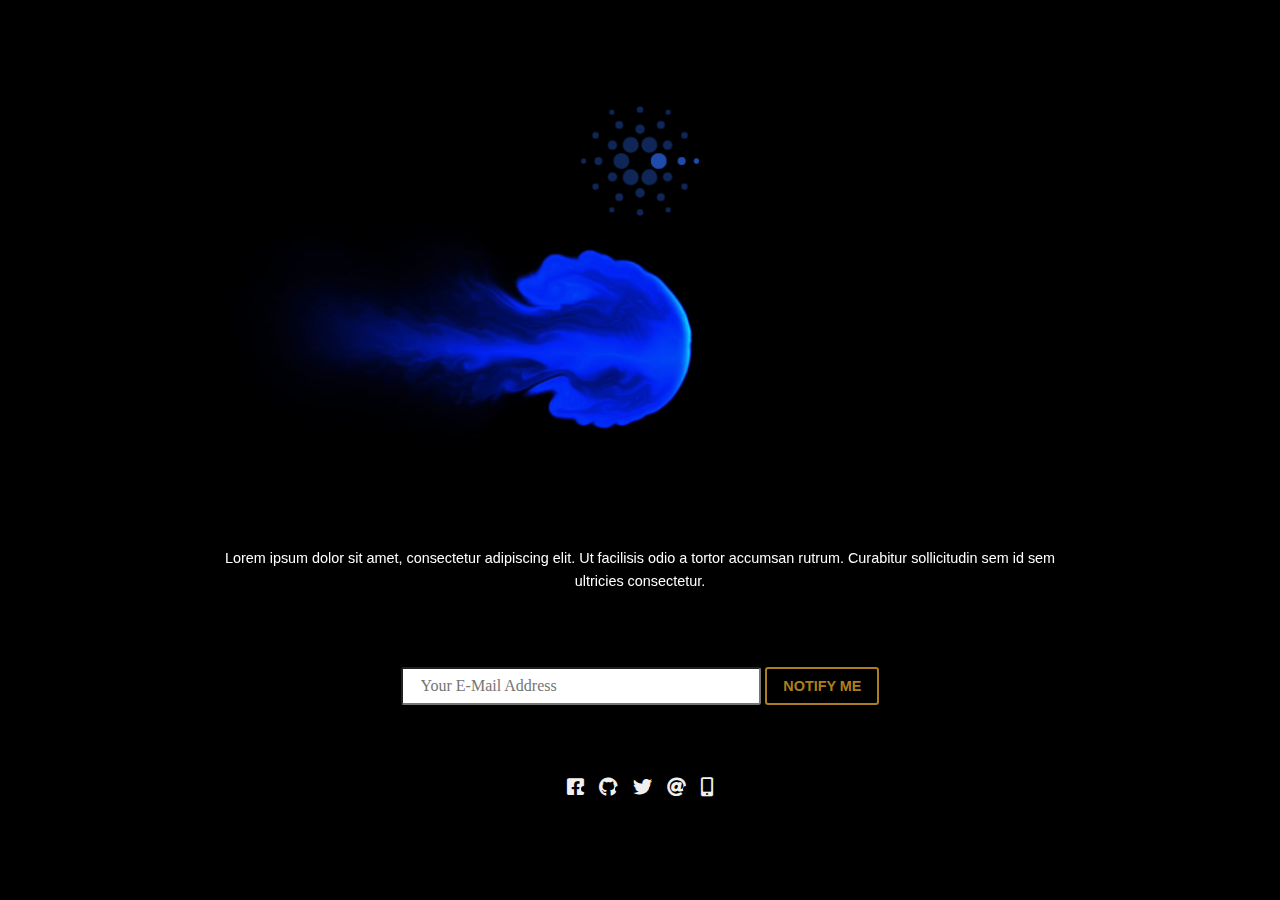
<file: index.html>
<!DOCTYPE html>
<html lang="en">
<head>
    <meta charset="UTF-8">
    <meta name="viewport" content="width=device-width, initial-scale=1.0">
    <link rel="stylesheet" href="styles.css">
    <link rel="stylesheet" href="all.css">
   
    <title>Cardano</title>
</head>
<body>
  <section class="main">
    <canvas id="logo" width="120" height="120" style="border:1px solid #000">
      Your browser does not support the HTML5 canvas tag.</canvas>
    <div class="background">
      <video src="My Movie 3.mov" autoplay muted playsinline></video>
    </div>
    <h1>
      <span>C</span>
      <span>A</span>
      <span>R</span>
      <span>D</span>
      <span>A</span>
      <span>N</span>
      <span>O</span>
      <span>L</span>
      <span>A</span>
      <span>B</span>
    </h1>
    <p class="coming_soon">
      <span>COMING SOON</span>
    </p>

    <p class="text">Lorem ipsum dolor sit amet, consectetur adipiscing elit. Ut facilisis odio a tortor accumsan rutrum. Curabitur sollicitudin sem id sem ultricies consectetur.</p>

    <div class="form_container">
      <form class="form">
        <input type="email" class="form_field" placeholder="Your E-Mail Address" />
        <button type="button" class="btn uppercase">Notify me</button>
      </form>
    </div>
  

    <div id="contact">
      <ul>
          <li>
              <a href="#"> 
                <i class="fab fa-facebook-square"></i>
              </a>
          </li>
          <li>
              <a href="#">
                <i class="fa-github fab"></i>
              </a>
          </li>
          <li>
              <a href="#">
                <i class="fa-twitter fab"></i>
              </a>
          </li>
          <li>
              <a href="#">
                <i class="fas fa-at"></i>
              </a>
          </li>
          <li>
              <a href="#">
                <i class="fas fa-mobile-alt"></i>
              </a>
          </li>
      </ul>
    </div>
  </section>
  <script src="cardano logo.js"></script>
</body>
</html>
</file>
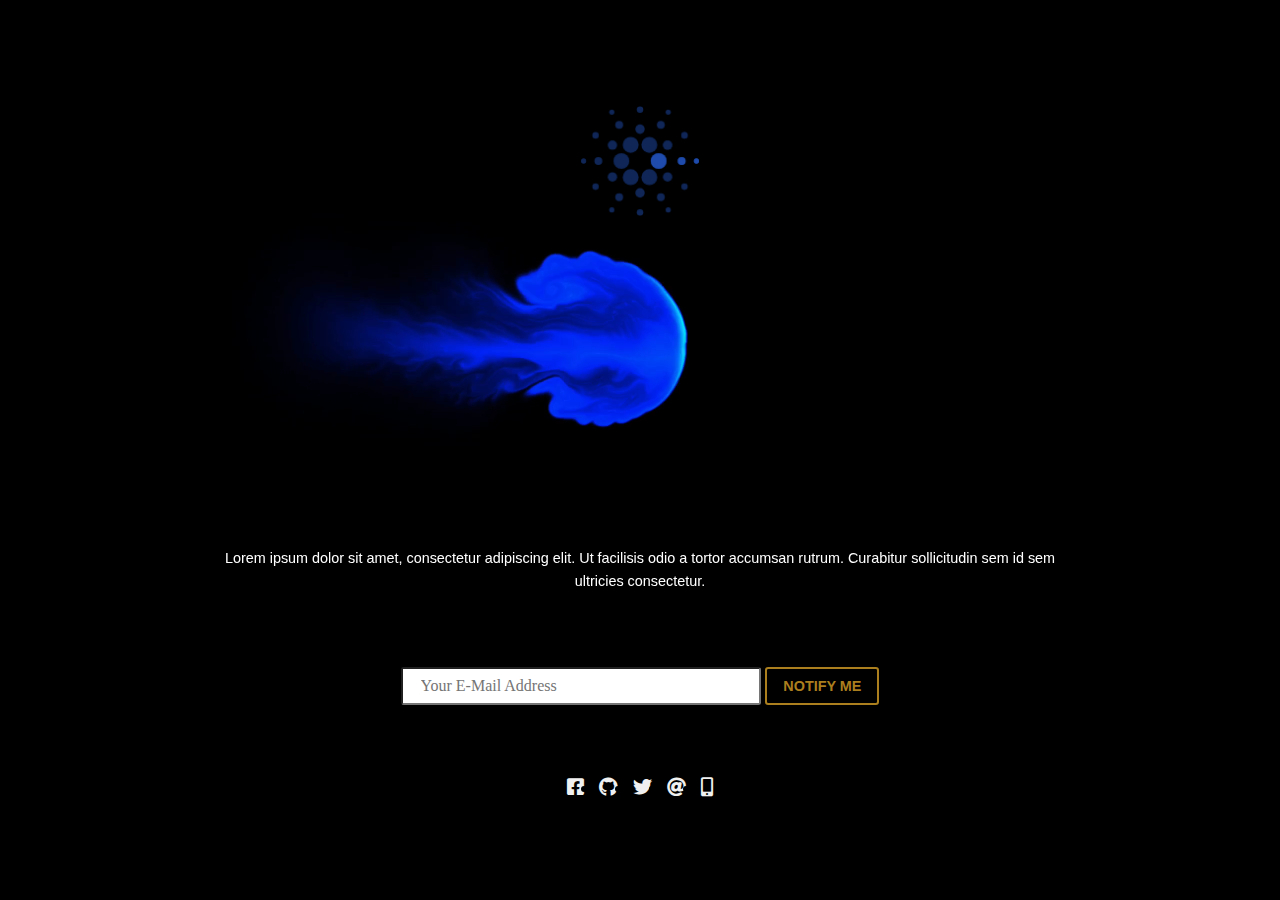
<file: dim.html>
<!DOCTYPE html>
<html lang="en">
<head>
    <meta charset="UTF-8">
    <meta name="viewport" content="width=device-width, initial-scale=1.0">
    <link rel="stylesheet" href="styles.css">
    <link rel="stylesheet" href="all.css">
   
    <title>Test</title>
</head>
<body>
  <section class="main">
    <canvas id="logo" width="120" height="120" style="border:1px solid #000">
      Your browser does not support the HTML5 canvas tag.</canvas>
    <div class="background">
      <video src="My Movie 3.mov" autoplay muted></video>
    </div>
    <h1>
      <span>C</span>
      <span>A</span>
      <span>R</span>
      <span>D</span>
      <span>A</span>
      <span>N</span>
      <span>O</span>
      <span>L</span>
      <span>A</span>
      <span>B</span>
    </h1>
    <p class="coming_soon">
      <span>COMING SOON</span>
    </p>

    <p class="text">Lorem ipsum dolor sit amet, consectetur adipiscing elit. Ut facilisis odio a tortor accumsan rutrum. Curabitur sollicitudin sem id sem ultricies consectetur.</p>

    <div class="form_container">
      <form class="form">
        <input type="email" class="form_field" placeholder="Your E-Mail Address" />
        <button type="button" class="btn uppercase">Notify me</button>
      </form>
    </div>
  

    <div id="contact">
      <ul>
          <li>
              <a href="#"> 
                <i class="fab fa-facebook-square"></i>
              </a>
          </li>
          <li>
              <a href="#">
                <i class="fa-github fab"></i>
              </a>
          </li>
          <li>
              <a href="#">
                <i class="fa-twitter fab"></i>
              </a>
          </li>
          <li>
              <a href="#">
                <i class="fas fa-at"></i>
              </a>
          </li>
          <li>
              <a href="#">
                <i class="fas fa-mobile-alt"></i>
              </a>
          </li>
      </ul>
    </div>
  </section>
  <script src="cardano logo.js"></script>
</body>
</html>
</file>
<file: styles.css>
*{
  box-sizing: border-box;
  margin: 0 auto;
  padding: 0;
}

.main{

  display: flex;
  flex-direction: column;
  justify-content: center;
  height: 100vh;
  background: #000;
  overflow: hidden;
}

#logo {
  position: relative;
  top: 12vh;
  z-index: 1000;
  display: block;
  width: 120px; 
  height: 120px;
}

h1{
  position: relative;
  top: -37vh;
  color: #ddd;
  font-family: sans-serif;
  letter-spacing: 0.08em;
}

h1 span{
  font-size: calc(1rem + 1.5vh + 1.5vw);
  opacity: 0;
  display: inline-block;
  animation: animate 1s linear forwards;
}

.coming_soon{
  position: relative;
  top: -35vh;
  color: #ddd;
  font-size: calc(0.5rem + 1vh + 1vw);
  font-family: sans-serif;
  letter-spacing: 0.08em; 
}

.coming_soon span{
  opacity: 0;
  display: inline-block;
  animation: animate2 2.5s linear forwards;
}

video {
  position: relative;
  top: -7vh;
  left: 5vw;
  display: block;
  object-fit: contain;
  height: 60vh;
  max-width: 100vw;
}

.form_container {
  position: relative;
  top: -20vh;
}

.form {
  display: flex;
  max-width: 90vw;

}
.uppercase {
  text-transform: uppercase;
}

.btn {
  display: inline-block;
  background: transparent;
  color: rgb(172, 127, 30);
  font: bold 0.9rem sans-serif;
  border: 2.7px solid rgb(172, 127, 30);
  border-radius: 0.2rem;
  outline: 0;
  padding: 0 1rem;
  cursor: pointer;
  margin-left: 0.3rem;
  
}

.form_field {
  width: 360px;
  background: white;
  font: inherit;
  box-shadow: 0 6px 10px 0 rgba(0, 0, 0 , .1);
  border-radius: 2.7px;
  outline: 0;
  padding: 0.5rem 18px;

}

.text{
  position: relative;
  top: -25vh;
  color: white;
  max-width: 900px;
  padding: 2em;
  text-align: center;
  font-size: 0.9rem;
  font-family: Verdana, Geneva, Tahoma, sans-serif;
  line-height: 1.6;
}

#contact {
width: 10rem;
}

#contact ul{
  position: relative;
  top: -12vh;
  display:flex;
  justify-content: space-evenly;
  font-size:1.2rem;
  width:100%;
  max-width: 1000px;
  margin:0 auto;
  flex-wrap: wrap;
}

#contact a{
  color:#f0f0f0;
  font-family: Verdana, Geneva, Tahoma, sans-serif;
  text-decoration: none;
  text-shadow: 2px 2px 1px rgba(0,0,0,0.4);
  display:inline-block;
  transition-duration: 0.3s;
  transition-property: transform;
  transition-timing-function: ease-out;
}

#contact a:hover  {
  transform: translateY(8px);
}

@keyframes animate {
  0%{
    opacity: 0;
    transform: rotateY(90deg);
    filter: blur(10px);
  }

  100%{
    opacity: 1;
    transform:  rotateY(0deg);
    filter: blur(0px);
  }
}

@keyframes blue_letter {
  0%{
    opacity: 0;
    color: rgb(46, 85, 168);
    filter: blur(10px);
  }

  100%{
    opacity: 1;
    color: rgb(30, 75, 172);
    filter: blur(0px);
  }  
}

@keyframes animate2 {
  0%{
    opacity: 0;
    
    filter: blur(15px);
  }

  50%{
    opacity: 0.5;
    
    filter: blur(5px);
  }

  100%{
    opacity: 1;
    
    filter: blur(0px);
  }
}

h1 span:nth-child(1){
  animation-delay: 1s;
}

h1 span:nth-child(2){
  animation-delay: 1.33s;
}

h1 span:nth-child(3){
  animation-delay: 1.66s;
}

h1 span:nth-child(4){
  animation-delay: 2s;
}

h1 span:nth-child(5){
  animation-delay: 2.33s;
}

h1 span:nth-child(6){
  animation-delay: 2.66s;
}

h1 span:nth-child(7){
  animation-delay: 3s;
}

h1 span:nth-child(8){
  animation-delay: 4s;
  animation-name: blue_letter;
  animation-duration: 1.5s;
}

h1 span:nth-child(9){
  animation-delay: 4s;
  animation-name: blue_letter;
  animation-duration: 1.5s;
}

h1 span:nth-child(10){
  animation-delay: 4s;
  animation-name: blue_letter;
  animation-duration: 1.5s;
}

.coming_soon span{
  animation-delay: 5.5s;
}

/*
@keyframes animate3 {
  0%{
    animation-delay: 11s;
    border: 0px solid rgba(255, 255, 255, 0);
  }

  50%{
    animation-delay: 11.5s;
    border: 0px solid rgba(255, 255, 255, 0);
  }

  90%{
    animation-delay: 11.75s;
    border: 0.15px solid rgba(255, 255, 255, 0.192);
  }
  100%{
    animation-delay: 12s;
    border: 0.15px solid rgba(255, 255, 255, 0.404);
  }
}
*/
</file>
